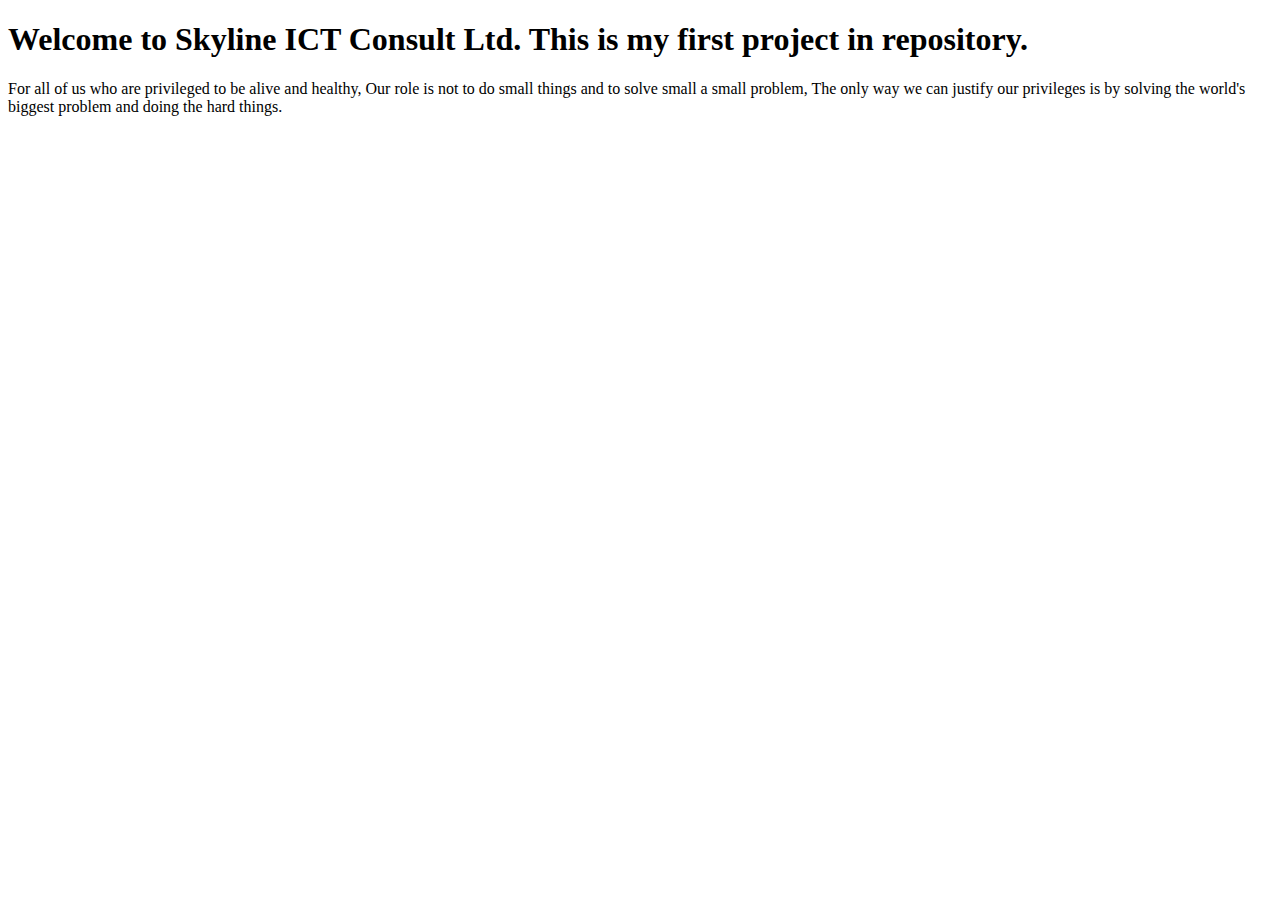
<file: index.html>
<!DOCTYPE html>
<html lang="en">
<head>
    <meta charset="UTF-8">
    <meta name="viewport" content="width=device-width, initial-scale=1.0">
    <title>Pass code:10682 - Cohort 11</title>
</head>
<body>

    <h1>Welcome to Skyline ICT Consult Ltd. This is my first project in repository.</h1>

    <p>
        For all of us who are privileged to be alive and healthy,
        Our role is not to do small things and to solve small a small problem,
        The only way we can justify our privileges is by solving the world's biggest problem and doing the hard things.
    </p>
    
</body>
</html>
</file>
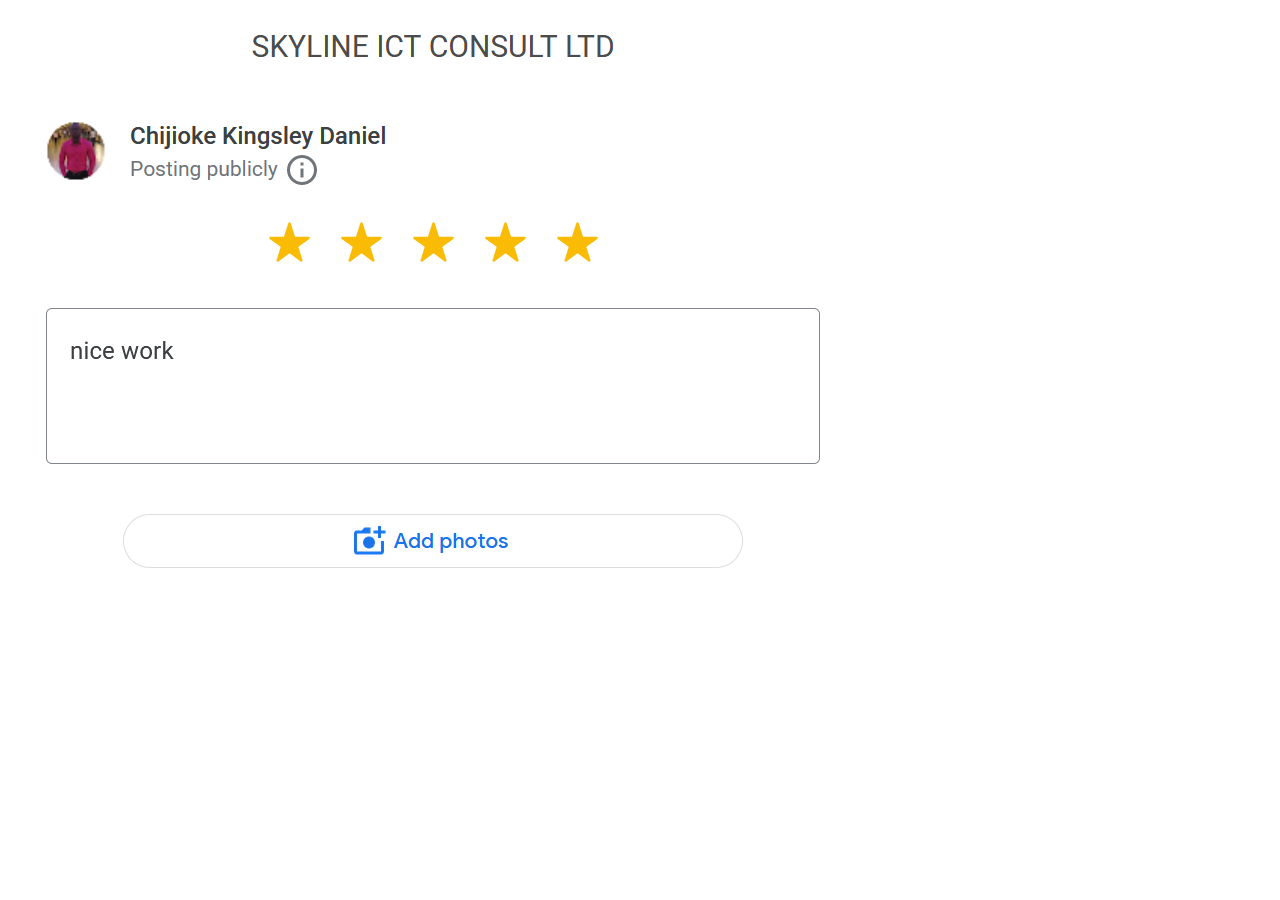
<file: review.html>
<!DOCTYPE html>
<html lang="en">
<head>
    <meta charset="UTF-8">
    <meta name="viewport" content="width=device-width, initial-scale=1.0">
    <title>Document</title>
</head>
<body>
    <img src="./image/Capture.PNG" alt="">
</body>
</html>
</file>
